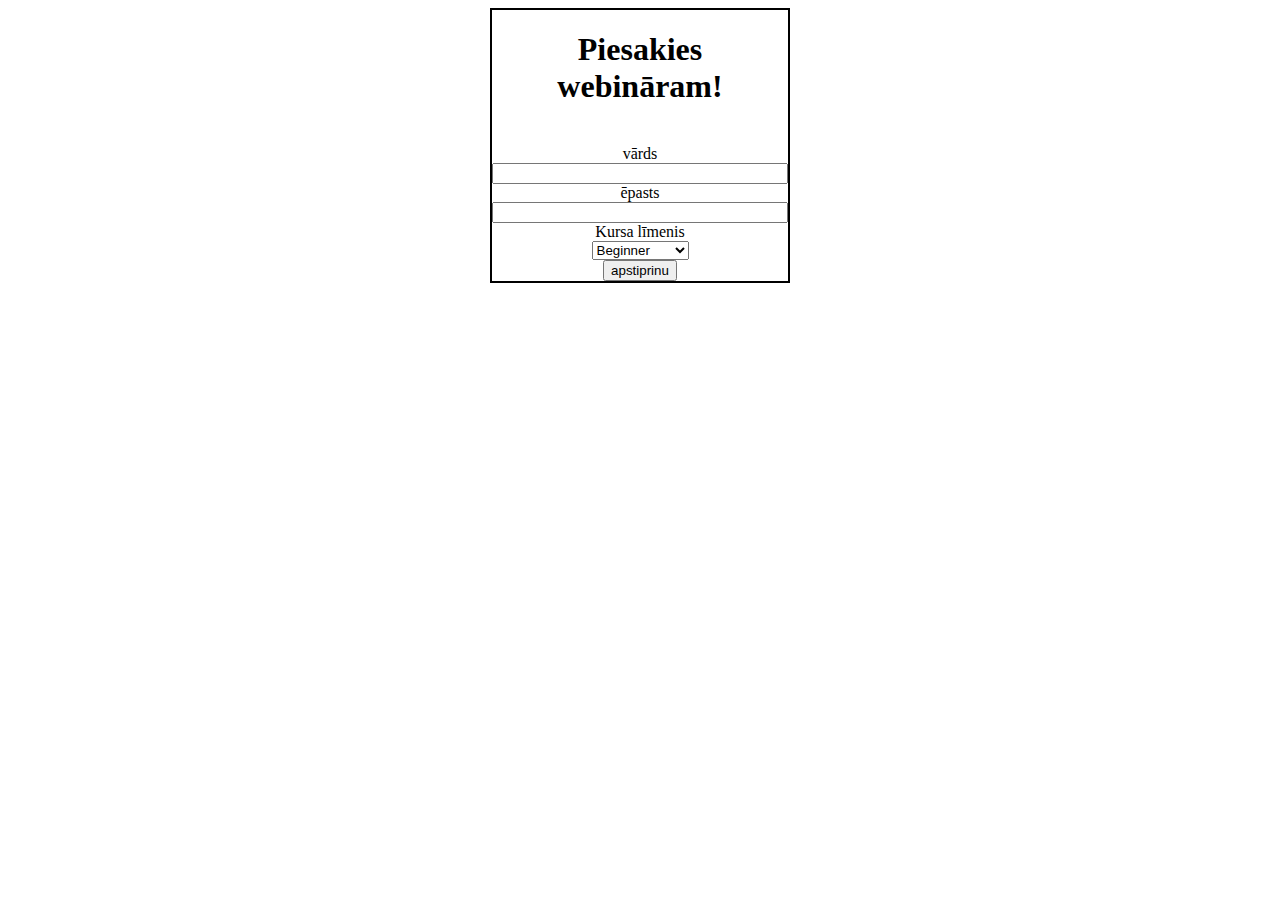
<file: Kd_analize/index.html>
<!DOCTYPE html>
<html lang="en">
  <head>
    <meta charset="UTF-8" />
    <meta name="viewport" content="width=device-width, initial-scale=1.0" />
    <title>Document</title>
    <link rel="stylesheet" href="style.css" />
  </head>
  <body>
    <form>
      <h1>Piesakies webināram!</h1>
      <br />
      <label for="name">vārds</label>
      <br />
      <input type="text" id="name" />
      <br />
      <label for="epasts">ēpasts</label>
      <br />
      <input type="email" id="epasts" />
      <br />
      <label for="sel">Kursa līmenis</label>
      <br />
      <select id="sel">
        <option value="opt1">Beginner</option>
        <option value="opt2">Intermediate</option>
        <option value="opt3">Advanced</option>
      </select>
      <br />
      <button type="submit" , id="subBtn">apstiprinu</button>
    </form>
  </body>
</html>
</file>
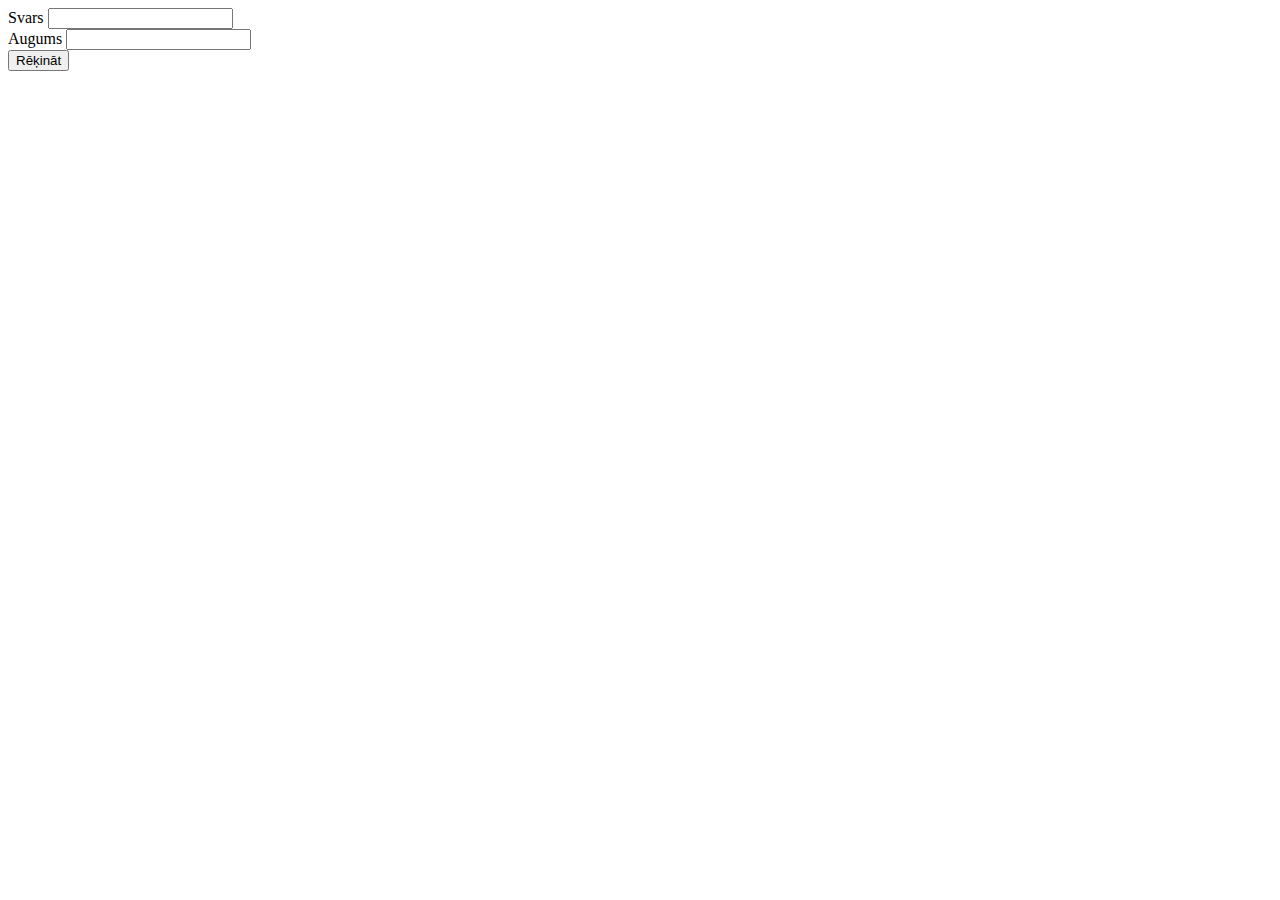
<file: Kd_analize/BMI_calc.html>
<!DOCTYPE html>
<html lang="en">
  <head>
    <meta charset="UTF-8" />
    <meta name="viewport" content="width=device-width, initial-scale=1.0" />
    <title>Document</title>
  </head>
  <body>
    <label for="weight">Svars</label>
    <input type="number" id="weight" />
    <br />
    <label for="height">Augums</label>
    <input type="number" id="height" />
    <br />
    <button type="submit" id="calcBtn">Rēķināt</button>
    <br />
    <p id="output"></p>

    <script>
      let weight = document.getElementById("weight");
      let height = document.getElementById("height");
      let btn = document.getElementById("calcBtn");
      let output = document.getElementById("output");

      function calcBmi(height, weight) {
        return weight / (height * height);
      }

      btn.addEventListener("click", inputProccesing);

      function inputProccesing() {
        heightValue = height.value;
        weightValue = weight.value;
        let result = calcBmi(heightValue, weightValue);
        output.innerHTML = result;
      }
    </script>
  </body>
</html>
</file>
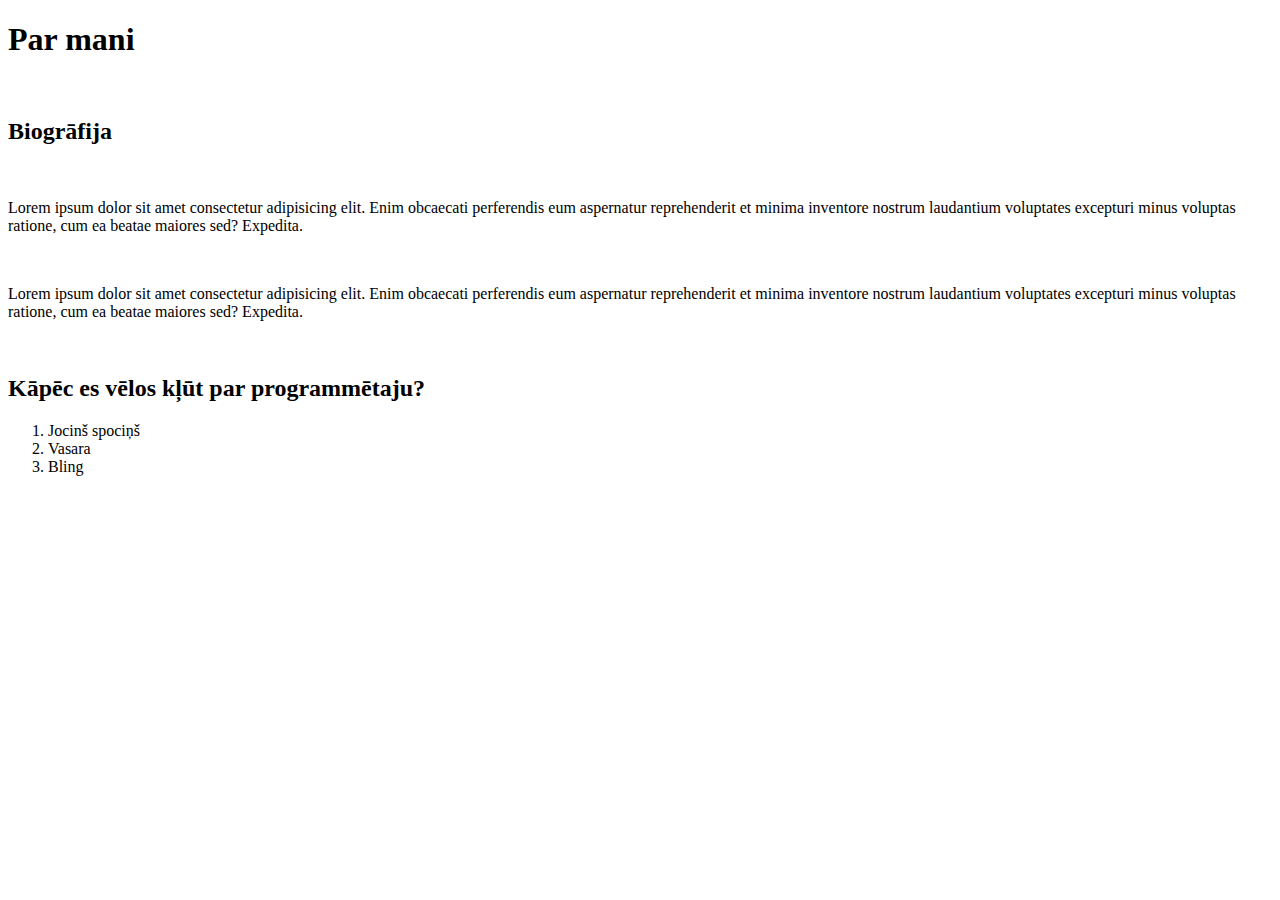
<file: Kd_analize/index2.html>
<!DOCTYPE html>
<html lang="en">
  <head>
    <meta charset="UTF-8" />
    <meta name="viewport" content="width=device-width, initial-scale=1.0" />
    <title>Document</title>
  </head>
  <body>
    <h1>Par mani</h1>
    <br />
    <h2>Biogrāfija</h2>
    <br />
    <p>
      Lorem ipsum dolor sit amet consectetur adipisicing elit. Enim obcaecati
      perferendis eum aspernatur reprehenderit et minima inventore nostrum
      laudantium voluptates excepturi minus voluptas ratione, cum ea beatae
      maiores sed? Expedita.
    </p>
    <br />
    <p>
      Lorem ipsum dolor sit amet consectetur adipisicing elit. Enim obcaecati
      perferendis eum aspernatur reprehenderit et minima inventore nostrum
      laudantium voluptates excepturi minus voluptas ratione, cum ea beatae
      maiores sed? Expedita.
    </p>
    <br />
    <h2>Kāpēc es vēlos kļūt par programmētaju?</h2>
    <ol>
      <li>Jocinš spociņš</li>
      <li>Vasara</li>
      <li>Bling</li>
    </ol>
  </body>
</html>
</file>
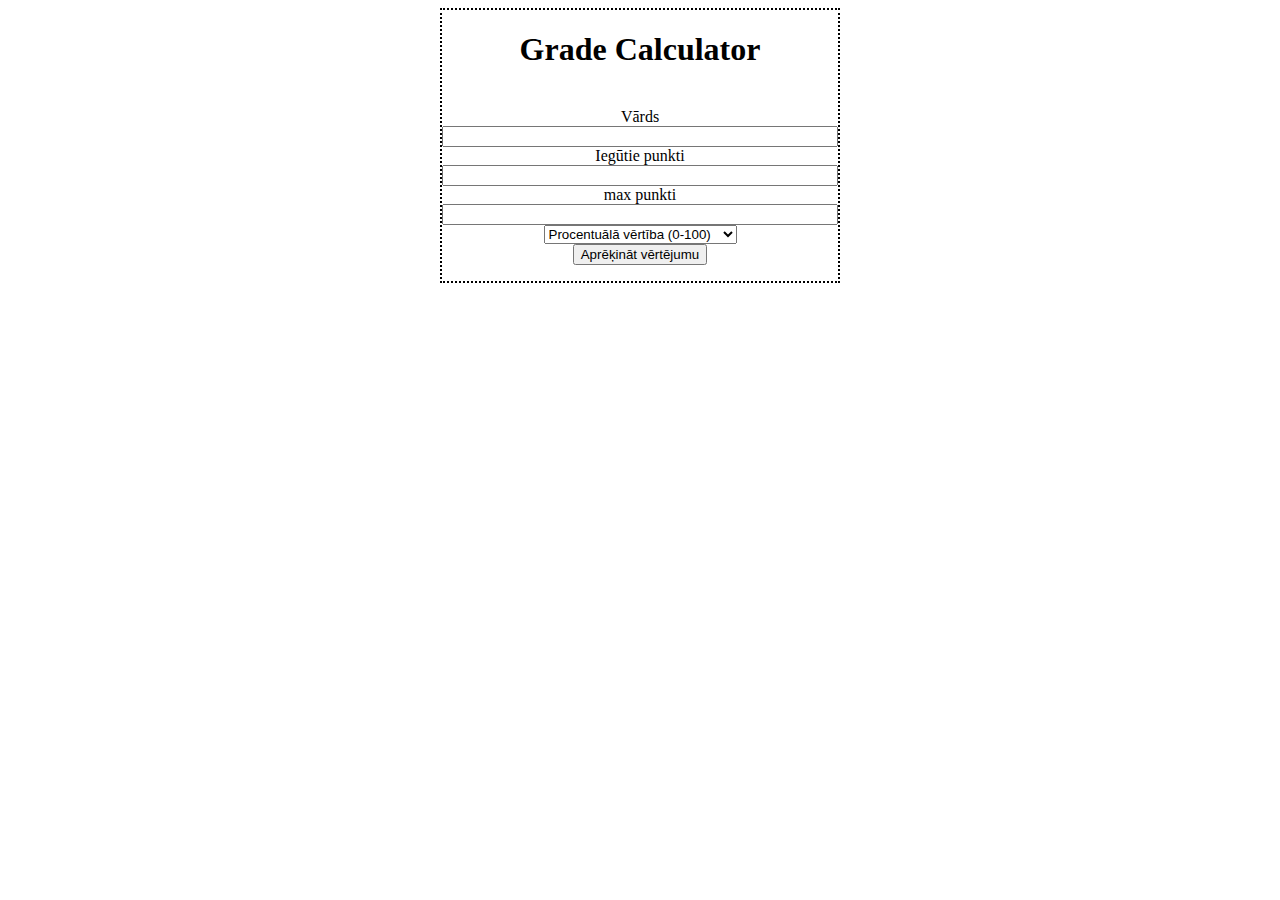
<file: uzdevumi/grade_calculator.html>
<!DOCTYPE html>
<html lang="en">
  <head>
    <meta charset="UTF-8" />
    <meta name="viewport" content="width=device-width, initial-scale=1.0" />
    <title>Grade Calculator</title>
    <link rel="stylesheet" href="style.css" />
  </head>
  <body>
    <div>
      <h1>Grade Calculator</h1>
      <br />
      
      <label for="name">Vārds</lable>
      <br />
      <input type="text" id="name" />
      <br />
      <label for="punkti">Iegūtie punkti</lable>
      <br />
      <input type="number" id="punkti" />
      <br />
      <label for="maxpunkti">max punkti</lable>
      <br />
      <input type="number" id="maxpunkti" />
      <br />
      <select id="vertejumi">
        <option id="proc">Procentuālā vērtība (0-100)</option>
        <option id="burt">Burtu vērtējums (A, B, C utt.)</option>
      </select>
      <br />
      <button type="submit" id="calcbtn">Aprēķināt vērtējumu</button>
      <br />
      <p id="result"></p>
    </div>
    <script>
      let name = document.getElementById("name");
      let punkti = document.getElementById("punkti");
      let maxpunkti = document.getElementById("maxpunkti");
      let btn = document.getElementById("calcbtn");
      let output = document.getElementById("result");
      btn.addEventListener("click", processingInput);

      function grade(punkti, maxpunkti) {
        return (punkti / maxpunkti) * 100;
      }

      function processingInput() {
        punktiValue = punkti.value;
        maxpunktiValue = maxpunkti.value;
        let result = grade(punktiValue, maxpunktiValue);
        output.innerHTML = result;
      }
    </script>
  </body>
</html>
</file>
<file: Kd_analize/style.css>
* {
    box-sizing: border-box;
}


form {
    margin: auto;
    width: 300px;
    border: 2px solid black;
    text-align: center;
}

input {
    width: 100%;
}
</file>
<file: uzdevumi/style.css>
* {
    box-sizing: border-box;
}

div {
    margin: auto;
    width: 400px;
    border: 2px dotted black;
    text-align: center;
}

input {
    width: 100%;
}
</file>
